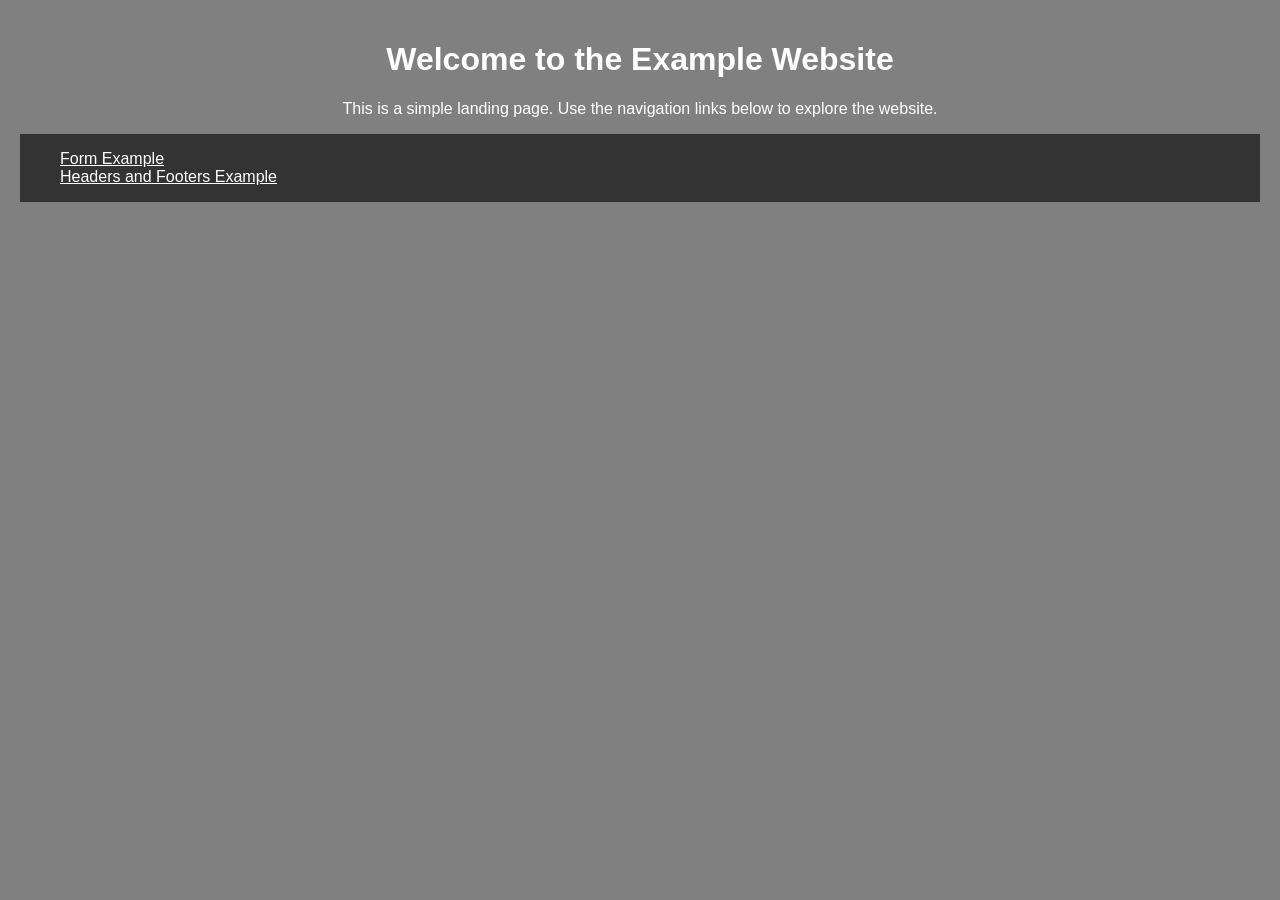
<file: index.html>
<!DOCTYPE html>
<html lang="en">
<head>
    <meta charset="UTF-8">
    <meta name="viewport" content="width=device-width, initial-scale=1.0">
    <title>Landing Page</title>
    <link rel="stylesheet" href="styles.css">
</head>
<body>
    <h1>Welcome to the Example Website</h1>
    <p>This is a simple landing page. Use the navigation links below to explore the website.</p>
    <nav>
        <ul>
            <li><a href="form.html">Form Example</a></li>
            <li><a href="hnf.html">Headers and Footers Example</a></li>
        </ul>
    </nav>
</body>
</html>
</file>
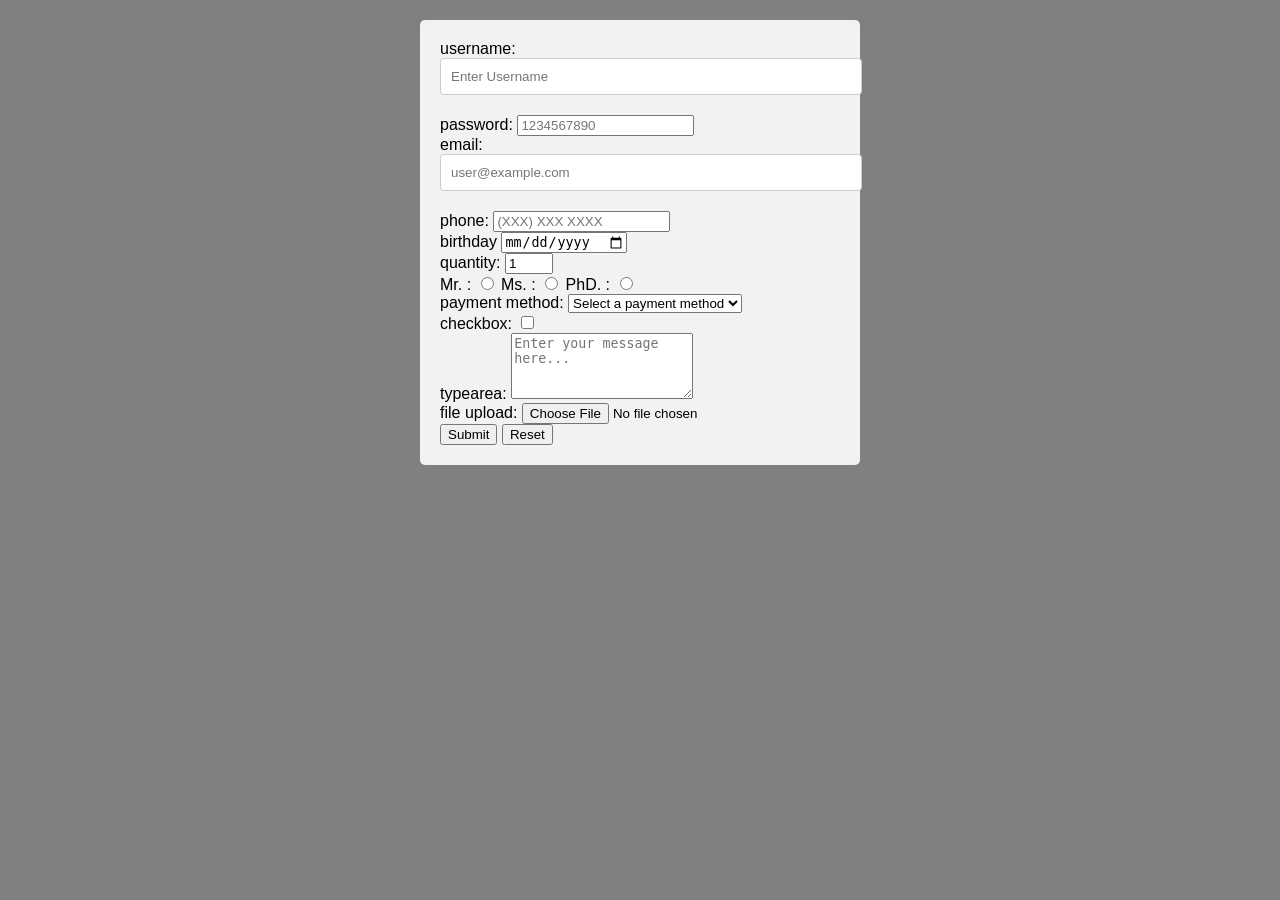
<file: form.html>
<!DOCTYPE html>
<html lang="en">
<head>
    <meta charset="UTF-8">
    <meta name="viewport" content="width=device-width, initial-scale=1.0">
    <title>Form Example</title>
    <link rel="stylesheet" href="styles.css">
</head>
<body>
    
    <form action="index.php" method="post" enctype="multipart/form-data">

        <label for="username">username:</label>
        <input placeholder="Enter Username" type="text" id="username" minlength="6" maxlength="13" required>

        <br>

        <label for="password">password:</label>
        <input placeholder="1234567890" type="password" minlength="6" maxlength="13" id="password" required>

        <br>

        <label for="email">email:</label>
        <input placeholder="user@example.com" type="email" id="email" required>

        <br>

        <label             for="phone">phone:</label>
        <input placeholder="(XXX) XXX XXXX" type="phone" pattern="[0-9]{3}-[0-9]{3}-[0-9]{4}" id="phone" required>

        <br>

        <label for="bday">birthday</label>
        <input type="date" id="bday" required>

        <br>

        <label             for="quantity">quantity:</label>
        <input type="number" min="0" max="99" value="1" id="quantity" required>

        <br>

        <label for="Mr.">Mr. :</label>
        <input type="radio" id="Mr" value="Mr" name="title" required>
        <label for="Ms.">Ms. :</label>
        <input type="radio" id="Ms" value="Ms" name="title" required>
        <label for="PhD.">PhD. :</label>
        <input type="radio" id="PhD" value="PhD" name="title" required>

        <br>

        <label for="payment">payment method:</label>
        <select id="payment" required>
            <option value="">Select a payment method</option>
            <option value="credit">Credit Card</option>
            <option value="debit">Debit Card</option>
            <option value="paypal">PayPal</option>
            <option value="mastercard">Mastercard</option>
            <option value="giftcard">Gift Card</option>
        </select>

        <br>

        <label for="checkbox">checkbox:</label>
        <input type="checkbox" id="checkbox" name="checkbox" value="yes">

        <br>

        <label for="typearea">typearea:</label>
        <textarea id="typearea" name="typearea" rows="4" cols="20" placeholder="Enter your message here..."></textarea>

        <br>

        <label for="file">file upload:</label>
        <input type="file" id="file" name="file" accept=".exe" required>

        <br>

        <input type="submit">
        <input type="reset">

    </form>

</body>
</html>
</file>
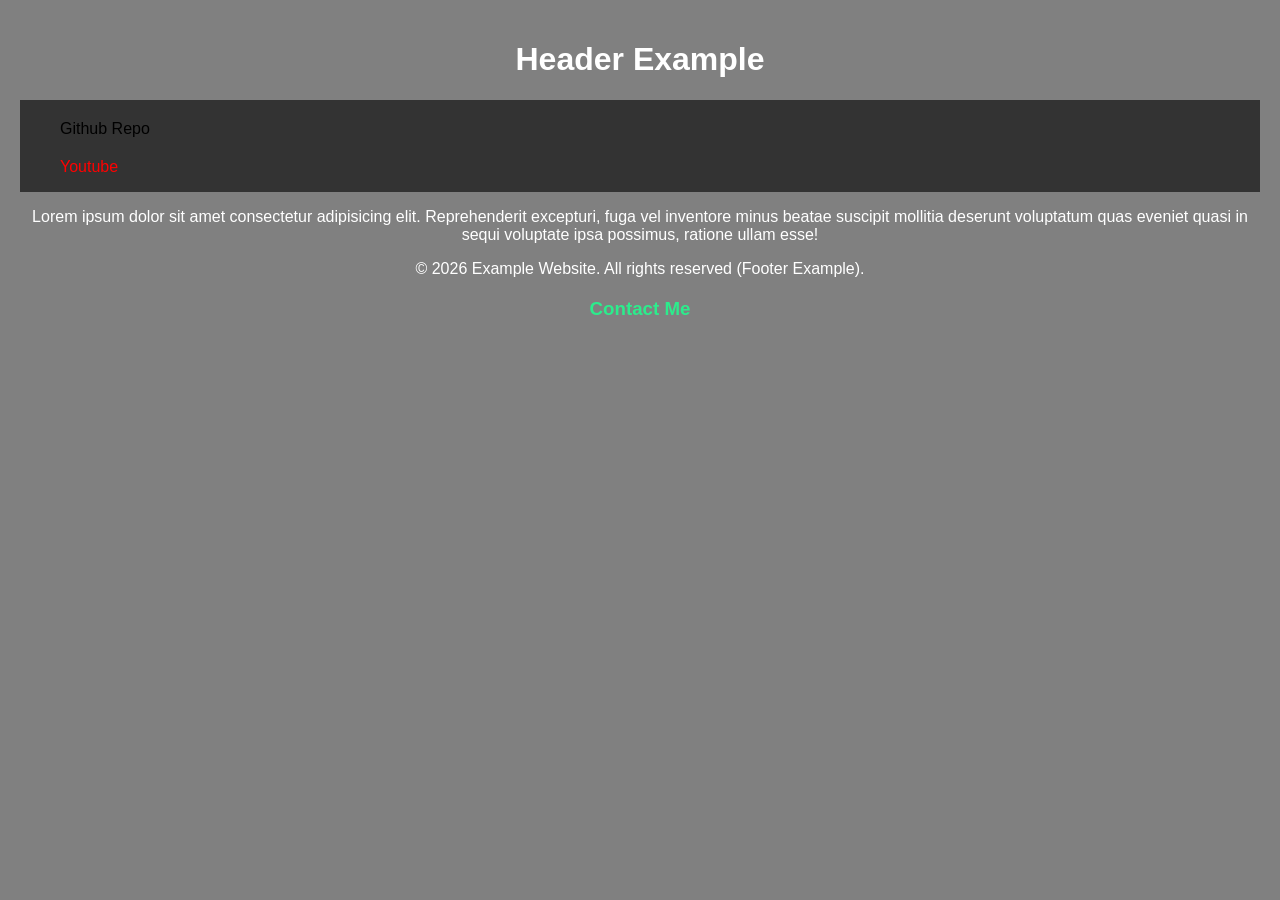
<file: hnf.html>
<!DOCTYPE html>
<html lang="en" s>
<head>
    <meta charset="UTF-8">
    <meta name="viewport" content="width=device-width, initial-scale=1.0">
    <title>Headers And Footers Example</title>
    <link rel="stylesheet" href="styles.css">
</head>
<body>
    <header>
        <h1>Header Example</h1>
        <nav>
            <ul>
                <li><a id="github-link" href="https://github.com/madnessguyy-sketch/ExampleWebsite">Github Repo</a></li>
                <li><a id="youtube-link" href="https://www.youtube.com/@Madnexic">Youtube</a></li>
            </ul>
        </nav>
    </header>

    <main>
        <p>Lorem ipsum dolor sit amet consectetur adipisicing elit. Reprehenderit excepturi, fuga vel inventore minus beatae suscipit mollitia deserunt voluptatum quas eveniet quasi in sequi voluptate ipsa possimus, ratione ullam esse!</p>
    </main>

    <footer>
        <p>&copy; 2026 Example Website. All rights reserved (Footer Example).</p>
    </footer>

    <h3><a id="contact-link" href="mailto:madnessguyy@gmail.com">Contact Me</a></h3>
</body>
</html>
</file>
<file: styles.css>
/* body */

body {
    font-family: Arial, sans-serif;
    background-color: gray;
    margin: 0;
    padding: 20px;
}

h1, h3, p {
    color: white;
    text-align: center;
}

nav {
    background-color: #333;
    overflow: hidden;
}

nav ul {
    list-style-type: none; 
}

nav ul li a {
    color: white;
}

#github-link {
    display: block;
    margin-top: 20px;
    color: black;
    text-decoration: none;
}

#youtube-link {
    display: block;
    margin-top: 20px;
    color: red;
    text-decoration: none;
}

#contact-link {
    display: block;
    margin-top: 20px;
    color: rgb(44, 236, 140);
    text-decoration: none;
}

/* form */

form {
    background-color: #f2f2f2;
    padding: 20px;
    border-radius: 5px;
    max-width: 400px;
    margin: 0 auto;
}

label {
    margin-bottom: 10px;
}

input[type="text"], input[type="email"] {
    width: 100%;
    padding: 10px;
    margin-bottom: 20px;
    border: 1px solid #ccc;
    border-radius: 4px;
}
</file>
